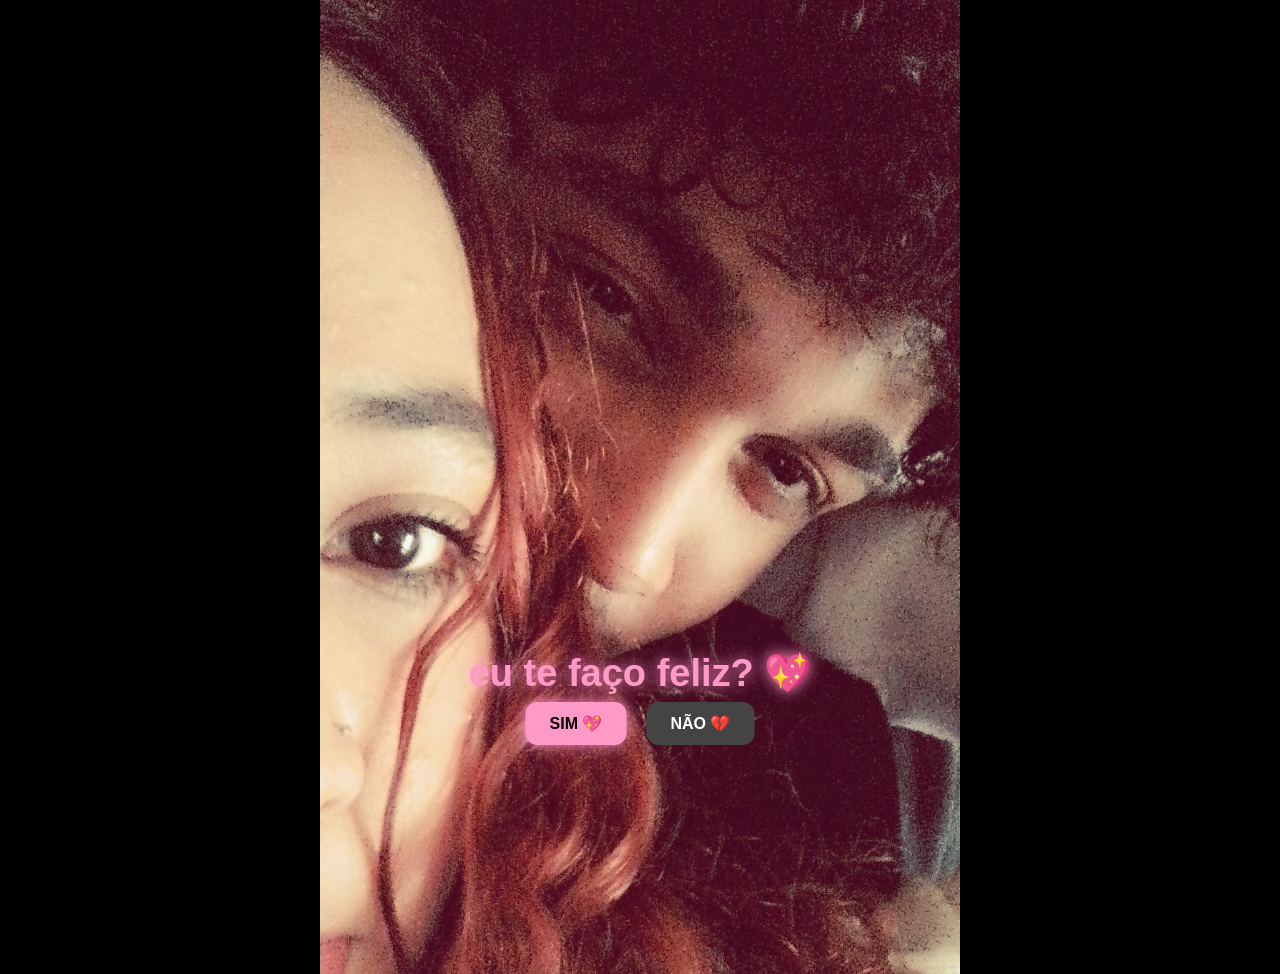
<file: index.html>
<!DOCTYPE html>
<html lang="pt-BR">
<head>
<meta charset="UTF-8">
<meta name="viewport" content="width=device-width, initial-scale=1.0">
<title>💖 pergunta</title>

<style>
body{
    margin:0;
    overflow:hidden;
    background:black;
    font-family:Arial,sans-serif;

    background-image:url("foto7.png");
    background-size:50%;
    background-position:center top;
    background-repeat:no-repeat;
}

h1{
    position:absolute;
    top:72%;
    left:50%;
    transform:translate(-50%,-50%);
    width:90%;
    color:#ff9ac8;
    font-size:clamp(26px,6vw,38px);
    text-align:center;
    text-shadow:0 0 15px #ff9ac8;
    z-index:10;
}

#buttons{
    position:absolute;
    top:78%;
    left:50%;
    transform:translateX(-50%);

    display:flex;
    gap:20px;

    z-index:10;
}

button{
    padding:12px 24px;
    font-size:16px;

    border:none;
    border-radius:12px;

    cursor:pointer;
    font-weight:bold;

    transition:0.2s;
}

#sim{
    background:#ff9ac8;
    box-shadow:0 0 15px #ff9ac8;
}

#nao{
    background:#444;
    color:white;
}

button:hover{
    transform:scale(1.05);
}

.heart{
    position:absolute;
    top:-50px;
    color:#ff9ac8;
    font-size:20px;
    animation:fall linear forwards;
    pointer-events:none;
    text-shadow:0 0 10px #ff9ac8;
}

@keyframes fall{
    to{
        transform:translateY(110vh);
        opacity:0;
    }
}

@media (max-width:768px){

    body{
        background-size:90%;
        background-position:center top;
        background-repeat:no-repeat;
    }

    h1{
        top:58%;
        font-size:28px;
    }

    #buttons{
        top:72%;
        gap:12px;
    }

    button{
        padding:10px 18px;
        font-size:14px;
    }
}
</style>

</head>

<body>

<h1>eu te faço feliz? 💖</h1>

<div id="buttons">
    <button id="sim">SIM 💖</button>
    <button id="nao">NÃO 💔</button>
</div>

<script>

document.getElementById("sim").onclick = () => {
    window.location.href = "suficiente.html";
};

document.getElementById("nao").onclick = () => {
    window.location.href = "serio.html";
};

function criarCoracao(){
    const c = document.createElement("div");
    c.className = "heart";
    c.innerText = "💖";

    c.style.left = Math.random() * window.innerWidth + "px";

    const size = Math.random() * 20 + 10;
    c.style.fontSize = size + "px";

    const duration = Math.random() * 3 + 3;
    c.style.animationDuration = duration + "s";

    document.body.appendChild(c);

    setTimeout(() => c.remove(), duration * 1000);
}

setInterval(criarCoracao, 120);

</script>

</body>
</html>
</file>
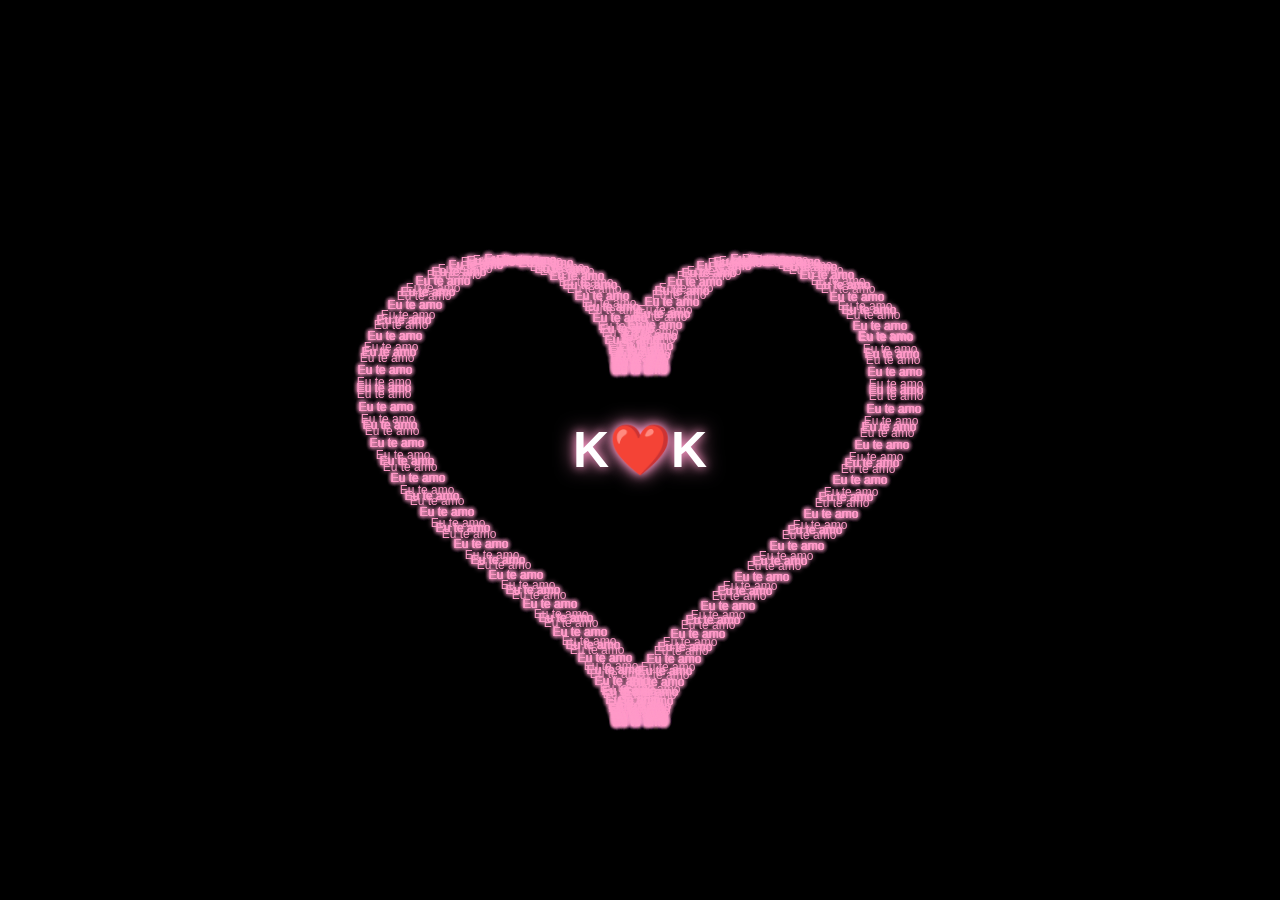
<file: amor/index.html>
<!DOCTYPE html>
<html lang="pt-BR">
<head>
<meta charset="UTF-8">
<meta name="viewport" content="width=device-width, initial-scale=1.0">
<title>❤️ Eu te amo ❤️</title>

<style>
    body{
    margin:0;
    background:#000;
    overflow:hidden;

    display:flex;
    justify-content:center;
    align-items:center;

    height:100vh;
}

#heart{
    position:relative;
    width:700px;
    height:700px;
}

.love{
    position:absolute;

    will-change:transform;

    color:#ff9ac8;

    font-family:Arial,sans-serif;
    font-size:12px;

    white-space:nowrap;

    text-shadow:0 0 6px #ff9ac8;

    transform:translate(-50%, -50%);
}
#nome{
    position:absolute;

    color:white;

    font-size:50px;
    font-weight:bold;

    font-family:Arial,sans-serif;

    text-shadow:
        0 0 10px #ff9ac8,
        0 0 20px #ff9ac8;

    z-index:999;
}
body{
    margin:0;
    background:black;
    overflow:hidden;

    display:flex;
    justify-content:center;
    align-items:center;

    height:100vh;
}

#heart{
    position:relative;
    width:700px;
    height:700px;
}

.love{
    position:absolute;

    color:#ff9ac8;

    font-family:Arial,sans-serif;
    font-size:12px;

    white-space:nowrap;

    text-shadow:
        0 0 4px #ff9ac8;

    transform:translate(-50%, -50%);
}
</style>
</head>
<body>

<div id="heart"></div>
<div id="nome">K❤️K</div>

<script>

const heart = document.getElementById("heart");

const CENTER = 350;
const SCALE = 16;

const palavras = [];

for(let camada = 0; camada < 4; camada++){

    const escalaCamada = SCALE - camada * 1.5;

    for(let t = 0; t < Math.PI * 2; t += 0.06){

        const span = document.createElement("span");

        span.className = "love";
        span.textContent = "Eu te amo";

        heart.appendChild(span);

        palavras.push({
            el: span,
            offset: t,
            escala: escalaCamada
        });
    }
}

for(let t = 0; t < Math.PI * 2; t += 0.04){

    const span = document.createElement("span");

    span.className = "love";
    span.textContent = "Eu te amo";

    heart.appendChild(span);

    palavras.push({
        el: span,
        offset: t
    });
}

function animar(){

    const tempo = performance.now() * 0.001;

    for(const p of palavras){

        const t = p.offset + tempo;

        const x =
            16 * Math.pow(Math.sin(t),3);

        const y =
            13 * Math.cos(t)
            - 5 * Math.cos(2*t)
            - 2 * Math.cos(3*t)
            - Math.cos(4*t);

        p.el.style.left =
            (CENTER + x * SCALE) + "px";

        p.el.style.top =
            (CENTER - y * SCALE) + "px";
    }

    requestAnimationFrame(animar);
}

animar();

</script>

</body>
</html>
</file>
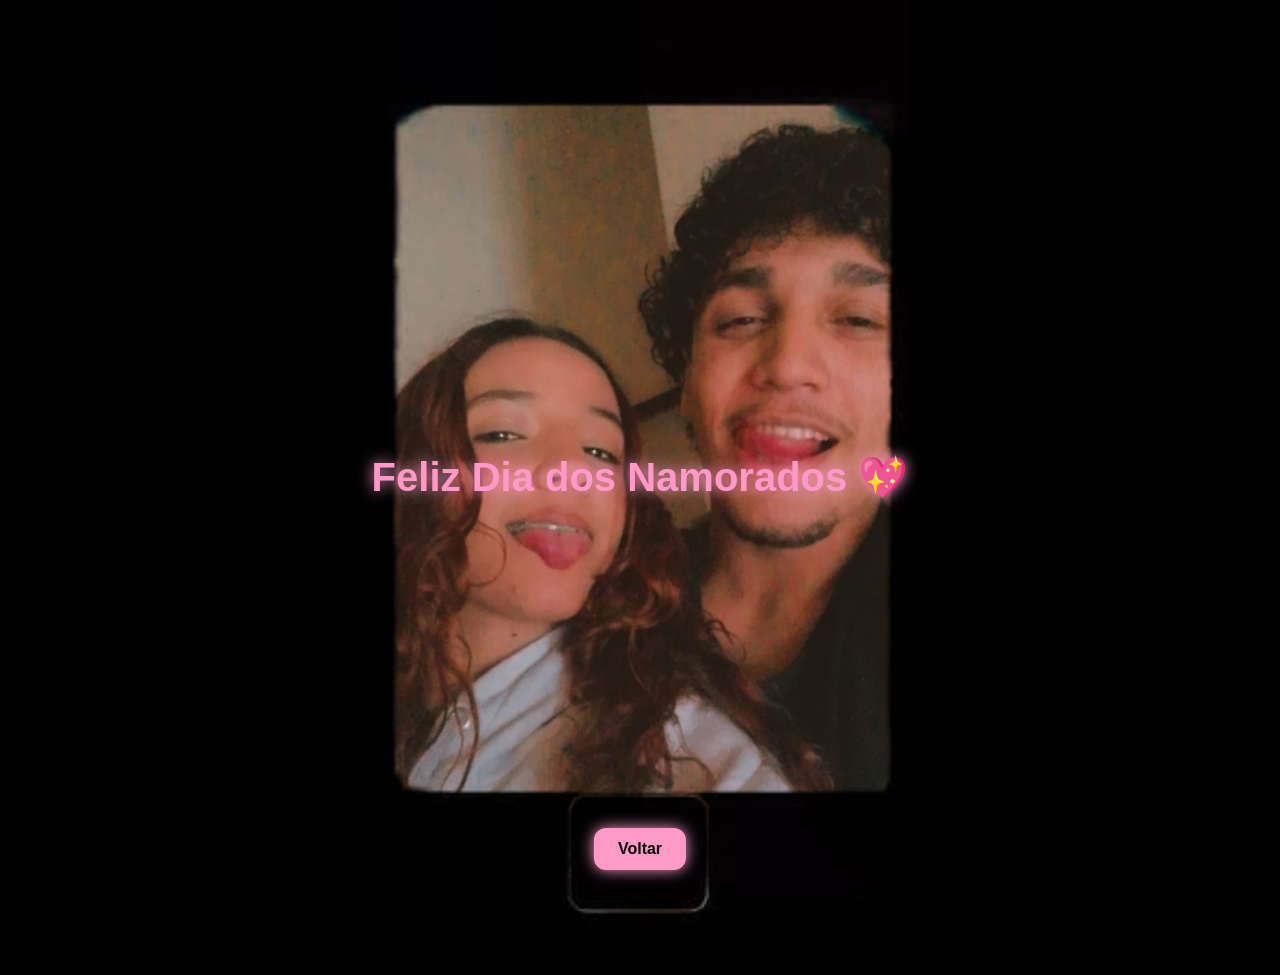
<file: aceito.html>
<!DOCTYPE html>
<html lang="pt-BR">
<head>
<meta charset="UTF-8">
<meta name="viewport" content="width=device-width, initial-scale=1.0">
<title>Feliz Dia dos Namorados ❤️</title>

<style>


body{
    margin:0;
    overflow:hidden;
    background:black;
    font-family:Arial, sans-serif;

    background-image:url("foto3.png");
    background-size:42%;
    background-position:top center;
    background-repeat:no-repeat;
}

/* texto */
h1{
    position:absolute;
    top:50%;
    left:50%;
    transform:translate(-50%,-50%);
    color:#ff9ac8;
    font-size:40px;
    text-align:center;
    text-shadow:0 0 15px #ff9ac8;
    z-index:10;
}

/* botão */
#btn{
    position:absolute;
    bottom:30px;
    left:50%;
    transform:translateX(-50%);

    padding:12px 24px;
    font-size:16px;
    border:none;
    border-radius:12px;
    cursor:pointer;

    background:#ff9ac8;
    color:black;
    font-weight:bold;

    box-shadow:0 0 15px #ff9ac8;
    transition:0.2s;
    z-index:10;
}

#btn:hover{
    transform:translateX(-50%) scale(1.05);
}

/* chuva */
.heart{
    position:absolute;
    top:-50px;
    color:#ff9ac8;
    font-size:24px;
    animation:fall linear forwards;
    text-shadow:0 0 10px #ff9ac8;
    pointer-events:none;
}

@keyframes fall{
    to{
        transform:translateY(110vh);
        opacity:0;
    }
}
@media (max-width:768px){

    body{
        background-size:90%;
    }

    h1{
        width:90%;
        font-size:28px;
        top:55%;
    }

    #btn{
        bottom:100px;
        font-size:14px;
        padding:10px 20px;
    }

    .heart{
        font-size:18px;
    }
}
</style>

</head>

<body>

<h1>Feliz Dia dos Namorados 💖</h1>

<!-- botão de voltar -->
<a href="index.html">
    <button id="btn">Voltar</button>
</a>

<script>

function criarCoracao(){
    const heart = document.createElement("div");
    heart.className = "heart";
    heart.innerText = "💖";

    heart.style.left = Math.random() * window.innerWidth + "px";

    const size = Math.random() * 20 + 10;
    heart.style.fontSize = size + "px";

    const duration = Math.random() * 3 + 3;
    heart.style.animationDuration = duration + "s";

    document.body.appendChild(heart);

    setTimeout(() => {
        heart.remove();
    }, duration * 1000);
}

// chuva funcionando
setInterval(criarCoracao, 120);

</script>

</body>
</html>
</file>
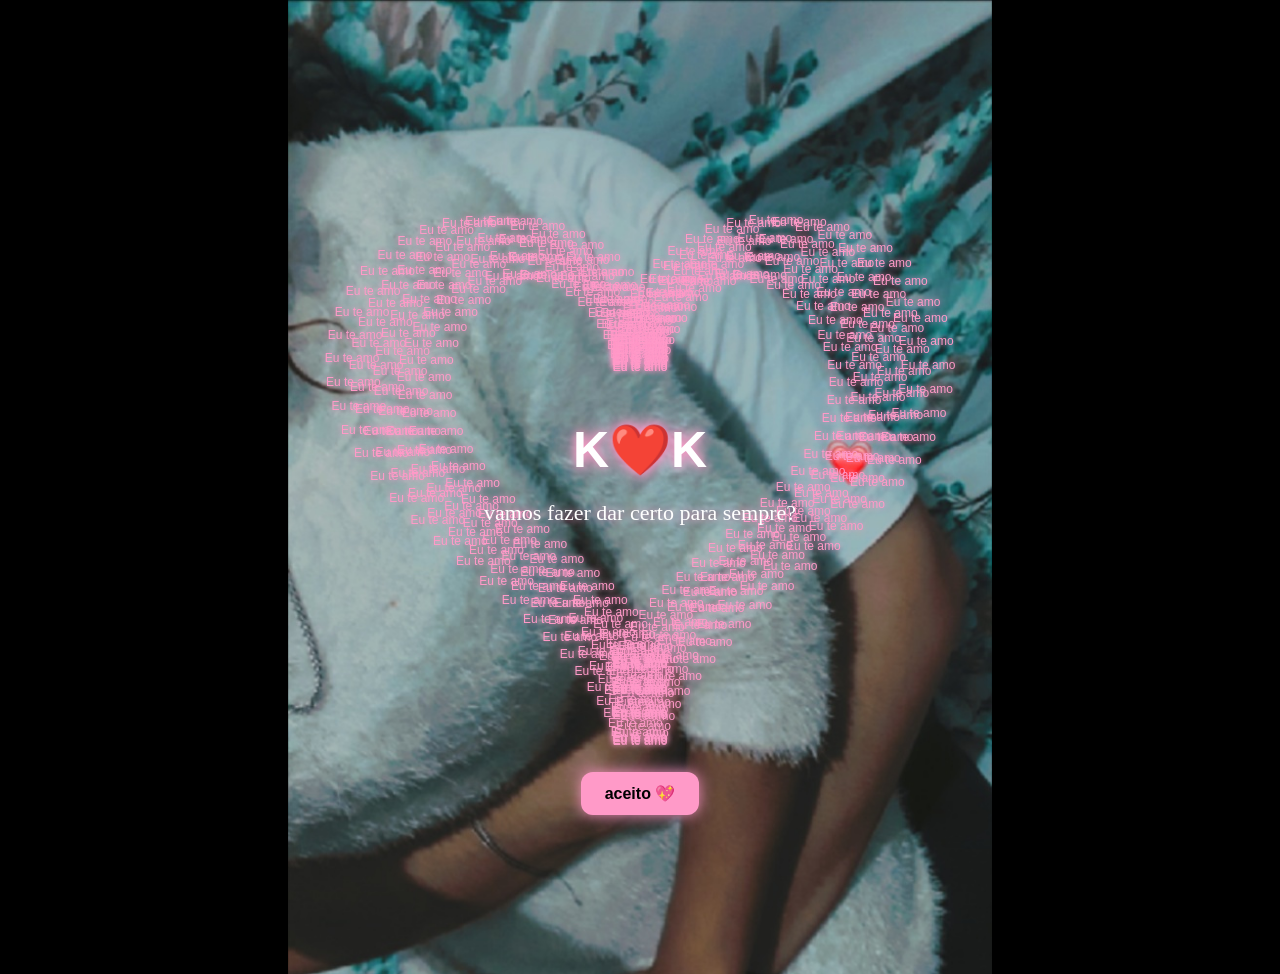
<file: coracao.html>
<!DOCTYPE html>
<html lang="pt-BR">
<head>
<meta charset="UTF-8">
<meta name="viewport" content="width=device-width, initial-scale=1.0">
<title>❤️ Eu te amo ❤️</title>

<style>
body{
    margin:0;
    background:black;
    overflow:hidden;

    display:flex;
    justify-content:center;
    align-items:center;
    flex-direction:column;

    height:100vh;

    background-image:url("foto2.png");
    background-size:55%;
    background-position:top center;
    background-repeat:no-repeat;
}

#heart{
    position:relative;
    width:700px;
    height:700px;
}

.love{
    position:absolute;
    color:#ff9ac8;
    font-family:Arial,sans-serif;
    font-size:12px;
    white-space:nowrap;
    text-shadow:0 0 6px #ff9ac8;
    transform:translate(-50%, -50%);
}

#nome{
    position:absolute;

    color:white;
    font-size:50px;
    font-weight:bold;

    font-family:Arial,sans-serif;

    text-shadow:
        0 0 10px #ff9ac8,
        0 0 20px #ff9ac8;

    z-index:999;
}

#center-text{
    position:absolute;
    left:50%;
    top:57%;
    transform:translate(-50%, -50%);

    color:white;
    font-size:22px;
    text-align:center;

    text-shadow:0 0 10px #ff9ac8;

    z-index:999;
}

#btn{
    margin-top:-80px;

    padding:12px 24px;

    font-size:16px;
    font-weight:bold;

    border:none;
    border-radius:12px;

    cursor:pointer;

    background:#ff9ac8;

    box-shadow:0 0 15px #ff9ac8;

    transition:0.2s;
    z-index:999;
}

#btn:hover{
    transform:scale(1.05);
    box-shadow:0 0 25px #ff9ac8;
}

.fall{
    position:absolute;
    top:-50px;

    color:#ff9ac8;

    font-size:20px;

    animation:fall linear forwards;

    text-shadow:0 0 10px #ff9ac8;

    pointer-events:none;
}

@keyframes fall{
    to{
        transform:translateY(110vh);
        opacity:0;
    }
}
@media (max-width:768px){

    body{
        background-size:100%;
    }

    #heart{
        transform:scale(0.55);
    }

    #nome{
        font-size:28px;
    }

    #center-text{
        top:58%;
        width:85%;
        font-size:16px;
    }

    #btn{
        margin-top:-120px;
        font-size:14px;
        padding:10px 20px;
    }

    .love{
        font-size:10px;
    }
}
</style>
</head>

<body>

<div id="heart"></div>

<div id="nome">K❤️K</div>

<div id="center-text">
    vamos fazer dar certo para sempre?
</div>

<a href="aceito.html">
    <button id="btn">aceito 💖</button>
</a>

<script>

const heart = document.getElementById("heart");

const CENTER = 350;
const SCALE = 18;

const palavras = [];

for(let camada = 0; camada < 4; camada++){

    const escalaCamada = SCALE - camada * 1.5;

    for(let t = 0; t < Math.PI * 2; t += 0.07){

        const span = document.createElement("span");

        span.className = "love";
        span.textContent = "Eu te amo";

        heart.appendChild(span);

        palavras.push({
            el: span,
            offset: t,
            escala: escalaCamada
        });
    }
}

function animar(){

    const tempo = performance.now() * 0.001;

    for(const p of palavras){

        const t = p.offset + tempo;

        const x = 16 * Math.pow(Math.sin(t),3);

        const y =
            13 * Math.cos(t)
            - 5 * Math.cos(2*t)
            - 2 * Math.cos(3*t)
            - Math.cos(4*t);

        p.el.style.left =
            (CENTER + x * p.escala) + "px";

        p.el.style.top =
            (CENTER - y * p.escala) + "px";
    }

    requestAnimationFrame(animar);
}

animar();

/* chuva de corações */
function criarCoracao(){

    const c = document.createElement("div");

    c.className = "fall";
    c.innerText = "💖";

    c.style.left =
        Math.random() * window.innerWidth + "px";

    const size =
        Math.random() * 20 + 10;

    c.style.fontSize =
        size + "px";

    const duration =
        Math.random() * 3 + 3;

    c.style.animationDuration =
        duration + "s";

    document.body.appendChild(c);

    setTimeout(() => {
        c.remove();
    }, duration * 1000);
}

setInterval(criarCoracao, 120);

</script>

</body>
</html>
</file>
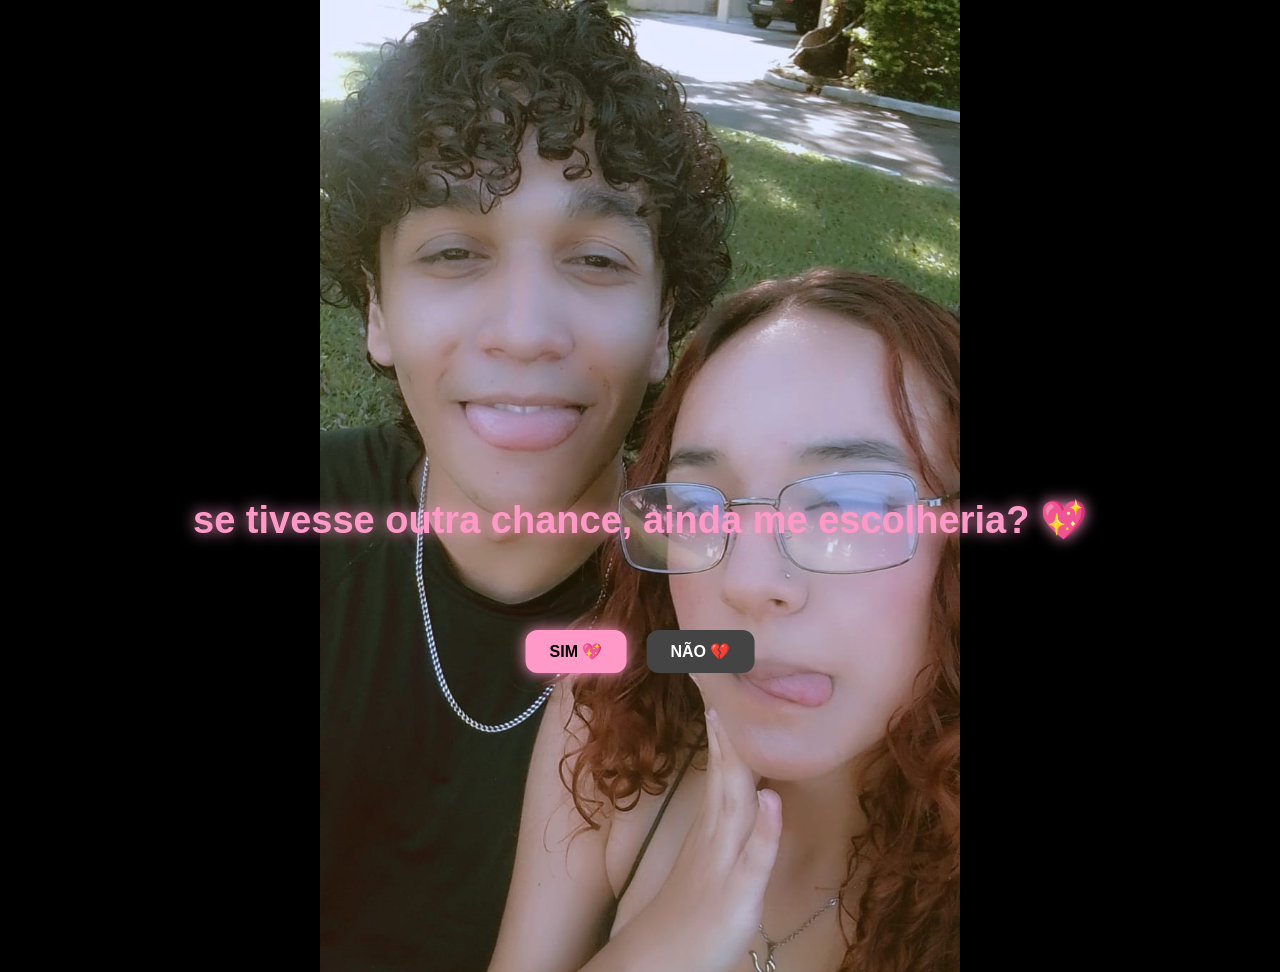
<file: repetiria.html>
<!DOCTYPE html>
<html lang="pt-BR">
<head>
<meta charset="UTF-8">
<meta name="viewport" content="width=device-width, initial-scale=1.0">
<title>💖 pergunta</title>

<style>
body{
    margin:0;
    overflow:hidden;
    background:black;
    font-family:Arial, sans-serif;

    background-image:url("foto1.png");
    background-size:50%;
    background-position:center top;
    background-repeat:no-repeat;
}

h1{
    position:absolute;
    top:55%;
    left:50%;
    transform:translate(-50%,-50%);

    width:90%;

    color:#ff9ac8;
    font-size:clamp(26px, 6vw, 38px);

    text-align:center;
    text-shadow:0 0 15px #ff9ac8;

    z-index:10;
}

#buttons{
    position:absolute;
    top:70%;
    left:50%;
    transform:translateX(-50%);

    display:flex;
    gap:20px;

    z-index:10;
}

button{
    padding:12px 24px;
    font-size:16px;

    border:none;
    border-radius:12px;

    cursor:pointer;
    font-weight:bold;

    transition:0.2s;
}

#sim{
    background:#ff9ac8;
    box-shadow:0 0 15px #ff9ac8;
}

#nao{
    background:#444;
    color:white;
}

button:hover{
    transform:scale(1.05);
}

.heart{
    position:absolute;
    top:-50px;
    color:#ff9ac8;
    font-size:20px;
    animation:fall linear forwards;
    pointer-events:none;
    text-shadow:0 0 10px #ff9ac8;
}

@keyframes fall{
    to{
        transform:translateY(110vh);
        opacity:0;
    }
}

@media (max-width:768px){

    body{
        background-size:100%;
    }

    h1{
        top:60%;
        font-size:30px;
    }

    #buttons{
        top:75%;
        gap:12px;
    }

    button{
        padding:10px 18px;
        font-size:14px;
    }
}
</style>

</head>

<body>

<h1>se tivesse outra chance, ainda me escolheria? 💖</h1>

<div id="buttons">
    <button id="sim">SIM 💖</button>
    <button id="nao">NÃO 💔</button>
</div>

<script>

document.getElementById("sim").onclick = () => {
    window.location.href = "coracao.html";
};

document.getElementById("nao").onclick = () => {
    window.location.href = "serio.html";
};

function criarCoracao(){
    const c = document.createElement("div");
    c.className = "heart";
    c.innerText = "💖";

    c.style.left = Math.random() * window.innerWidth + "px";

    const size = Math.random() * 20 + 10;
    c.style.fontSize = size + "px";

    const duration = Math.random() * 3 + 3;
    c.style.animationDuration = duration + "s";

    document.body.appendChild(c);

    setTimeout(() => c.remove(), duration * 1000);
}

setInterval(criarCoracao, 120);

</script>

</body>
</html>
</file>
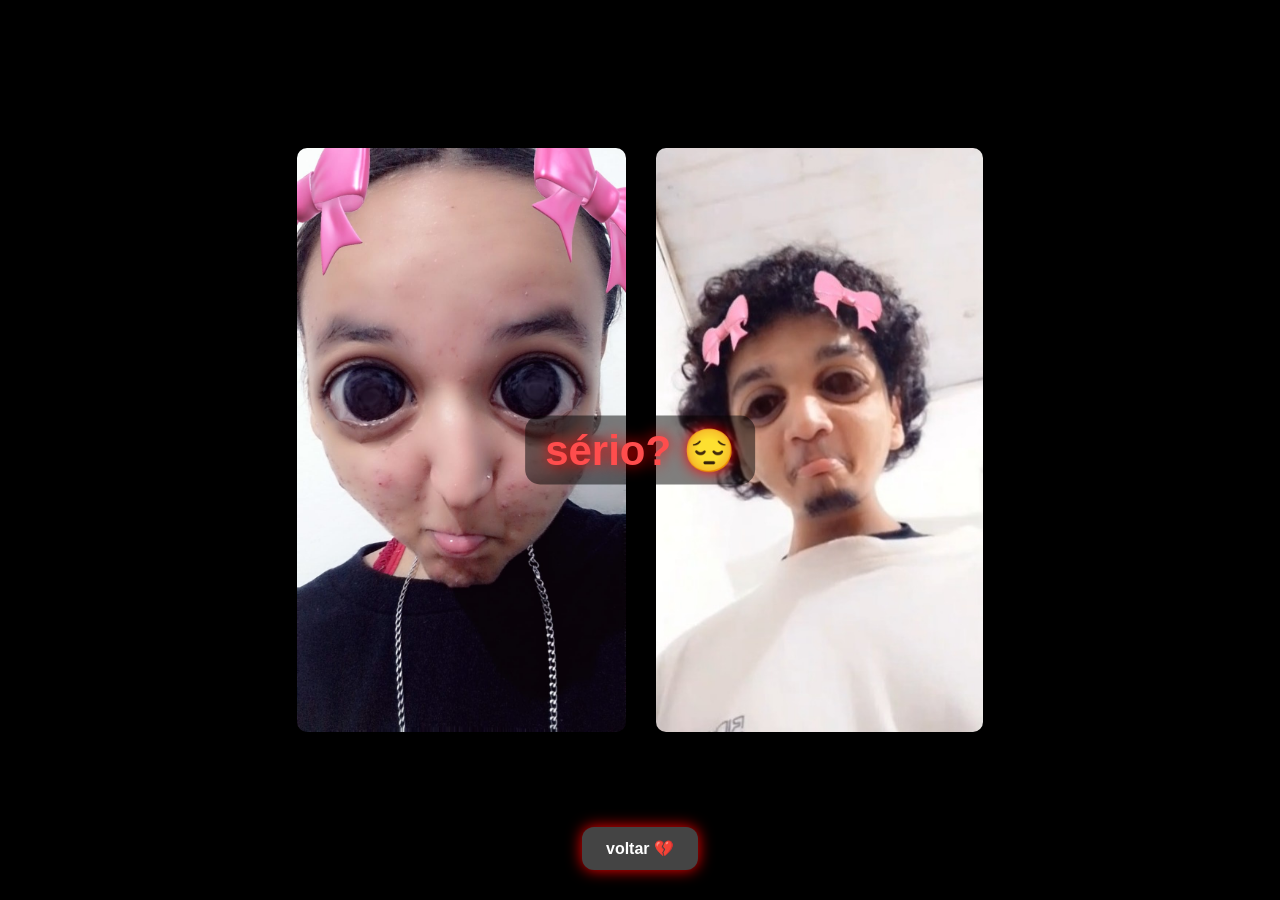
<file: serio.html>
<!DOCTYPE html>
<html lang="pt-BR">
<head>
<meta charset="UTF-8">
<meta name="viewport" content="width=device-width, initial-scale=1.0">
<title>sério?</title>

<style>
*{
    margin:0;
    padding:0;
    box-sizing:border-box;
}

body{
    background:black;
    font-family:Arial, sans-serif;
    overflow-x:hidden;
    min-height:100vh;
}

#fotos{
    display:flex;
    justify-content:center;
    align-items:center;
    gap:30px;
    min-height:100vh;
    padding:100px 20px 120px;
}

#fotos img{
    max-width:40%;
    max-height:65vh;
    object-fit:contain;
    border-radius:10px;
}

h1{
    position:fixed;
    top:50%;
    left:50%;
    transform:translate(-50%,-50%);
    color:#ff4d4d;
    font-size:42px;
    text-align:center;
    text-shadow:0 0 15px red;
    z-index:1000;
    pointer-events:none;
}
h1{
    background:rgba(0,0,0,0.5);
    padding:10px 20px;
    border-radius:15px;
}

#btn{
    position:fixed;
    bottom:30px;
    left:50%;
    transform:translateX(-50%);

    padding:12px 24px;
    font-size:16px;
    border:none;
    border-radius:12px;
    cursor:pointer;

    background:#444;
    color:white;
    font-weight:bold;

    box-shadow:0 0 15px red;
    transition:0.2s;
    z-index:1000;
}

#btn:hover{
    transform:translateX(-50%) scale(1.05);
}

.heart{
    position:fixed;
    top:-50px;
    font-size:22px;
    color:#ff4d4d;
    animation:fall linear forwards;
    text-shadow:0 0 10px red;
    pointer-events:none;
    z-index:999;
}

@keyframes fall{
    to{
        transform:translateY(110vh);
        opacity:0;
    }
}

@media (max-width:768px){

    #fotos{
        flex-direction:column;
        padding-top:100px;
        padding-bottom:120px;
        gap:20px;
    }

    #fotos img{
        width:80%;
        max-width:300px;
        max-height:35vh;
    }

    h1{
        font-size:30px;
        width:90%;
    }
}
</style>

</head>
<body>

<h1>sério? 😔</h1>

<div id="fotos">
    <img src="foto4.png" alt="">
    <img src="foto6.png" alt="">
</div>

<a href="index.html">
    <button id="btn">voltar 💔</button>
</a>

<script>
function criarCoracaoPartido(){
    const c = document.createElement("div");
    c.className = "heart";
    c.innerText = "💔";

    c.style.left = Math.random() * window.innerWidth + "px";

    const size = Math.random() * 20 + 10;
    c.style.fontSize = size + "px";

    const duration = Math.random() * 3 + 3;
    c.style.animationDuration = duration + "s";

    document.body.appendChild(c);

    setTimeout(() => c.remove(), duration * 1000);
}

setInterval(criarCoracaoPartido, 120);
</script>

</body>
</html>
</file>
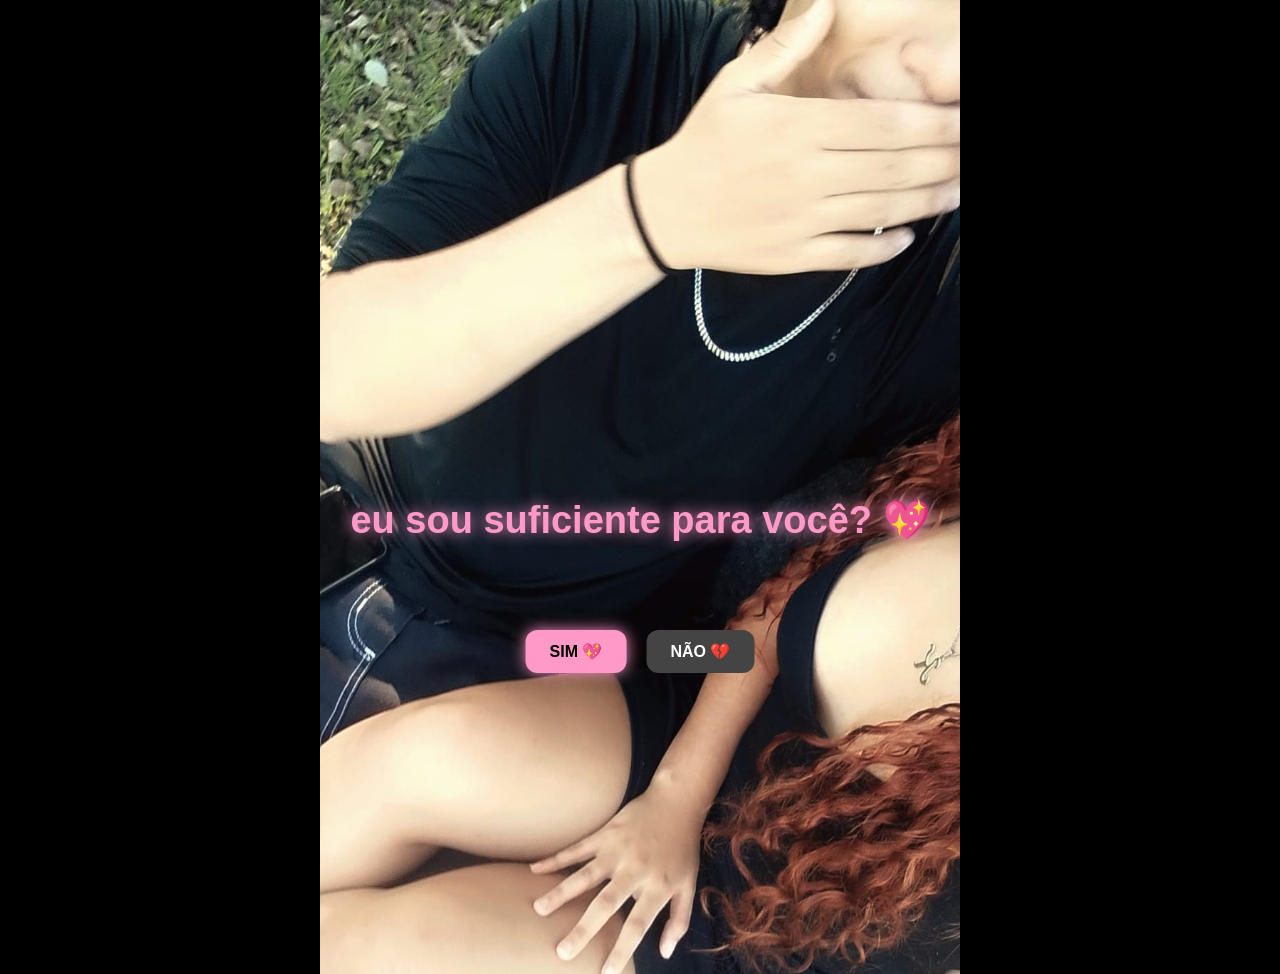
<file: suficiente.html>
<!DOCTYPE html>
<html lang="pt-BR">
<head>
<meta charset="UTF-8">
<meta name="viewport" content="width=device-width, initial-scale=1.0">
<title>💖 pergunta</title>

<style>
body{
    margin:0;
    overflow:hidden;
    background:black;
    font-family:Arial,sans-serif;

    background-image:url("foto5.png");
    background-size:50%;
    background-position:center top;
    background-repeat:no-repeat;
}

h1{
    position:absolute;
    top:55%;
    left:50%;
    transform:translate(-50%,-50%);

    width:90%;

    color:#ff9ac8;
    font-size:clamp(26px, 6vw, 38px);

    text-align:center;
    text-shadow:0 0 15px #ff9ac8;

    z-index:10;
}

#buttons{
    position:absolute;
    top:70%;
    left:50%;
    transform:translateX(-50%);

    display:flex;
    gap:20px;

    z-index:10;
}

button{
    padding:12px 24px;
    font-size:16px;

    border:none;
    border-radius:12px;

    cursor:pointer;
    font-weight:bold;

    transition:0.2s;
}

#sim{
    background:#ff9ac8;
    box-shadow:0 0 15px #ff9ac8;
}

#nao{
    background:#444;
    color:white;
}

button:hover{
    transform:scale(1.05);
}

.heart{
    position:absolute;
    top:-50px;
    color:#ff9ac8;
    font-size:20px;
    animation:fall linear forwards;
    pointer-events:none;
    text-shadow:0 0 10px #ff9ac8;
}

@keyframes fall{
    to{
        transform:translateY(110vh);
        opacity:0;
    }
}

@media (max-width:768px){

    body{
        background-size:100%;
        background-position:center top;
    }

    h1{
        top:60%;
        font-size:30px;
    }

    #buttons{
        top:75%;
        gap:12px;
    }

    button{
        padding:10px 18px;
        font-size:14px;
    }
}
</style>

</head>

<body>

<h1>eu sou suficiente para você? 💖</h1>

<div id="buttons">
    <button id="sim">SIM 💖</button>
    <button id="nao">NÃO 💔</button>
</div>

<script>

document.getElementById("sim").onclick = () => {
    window.location.href = "repetiria.html";
};

document.getElementById("nao").onclick = () => {
    window.location.href = "serio.html";
};

function criarCoracao(){
    const c = document.createElement("div");
    c.className = "heart";
    c.innerText = "💖";

    c.style.left = Math.random() * window.innerWidth + "px";

    const size = Math.random() * 20 + 10;
    c.style.fontSize = size + "px";

    const duration = Math.random() * 3 + 3;
    c.style.animationDuration = duration + "s";

    document.body.appendChild(c);

    setTimeout(() => c.remove(), duration * 1000);
}

setInterval(criarCoracao, 120);

</script>

</body>
</html>
</file>
